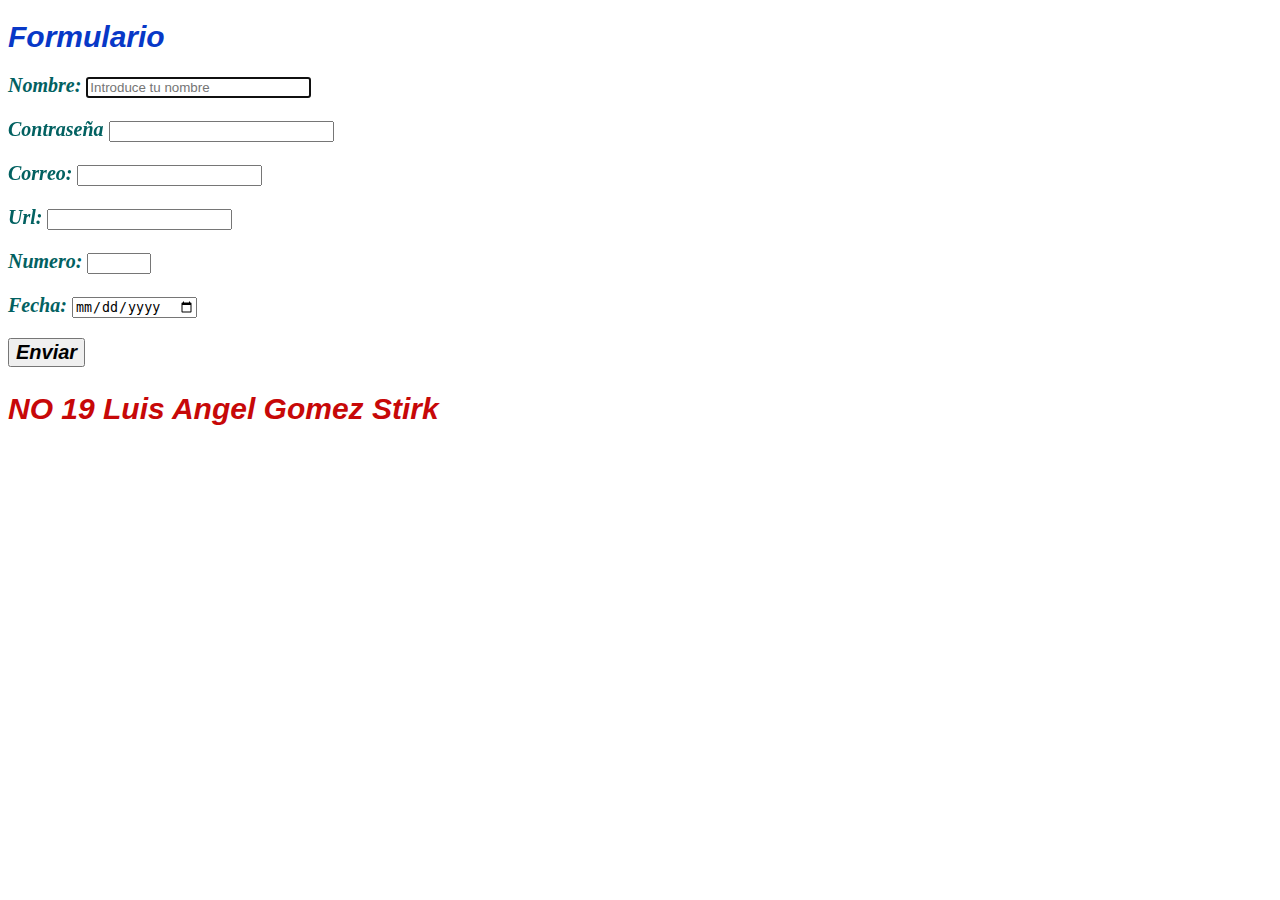
<file: index.html>
<!DOCTYPE html>
<html lang="es">
    <head>
        <meta charset="UTF-8">
        <meta name="Descripcion" content="Primera pagina Web">
        <meta name="Author" content="Luis Gomez">
        <meta name="viewport" content="width=devide-width,initial-scale=1.0">
        <title>19 Gomez Luis</title>
    </head>
    <link rel="stylesheet" href="style_19.css">
    <body>

        <h1>Formulario</h1>

        <form action="#" method="POST" autocomplete="off">
            <p>
                <label for="Nombre">Nombre:</label>
                <input type="text" id="Nombre" name="Nombre" size="25" maxlength="20" placeholder="Introduce tu nombre" required autofocus/>
            </p>

            <p>
                <label>Contrase&ntilde;a</label>
                <input type="password" id="password" name="password" size="25" required/>
            </p>

            <p>
                <label for="Correo">Correo:</label>
                <input type="email" id="correo" name="correo" />
            </p>

            <p>
                <label for="Url">Url:</label>
                <input type="url" id="url" name="url" />
            </p>

            <p>
                <label for="Numero">Numero:</label>
                <input type="number" id="Numero" name="Numero" min="1" max="100" step="1"/>
            </p>

            <p>
                <label for="fecha">Fecha:</label>
                <input type="date" id="fecha" name="fecha" />
            </p>
            <p>
                <button type="submit">Enviar</button>
            </p>

            <h2>  NO 19 Luis Angel Gomez Stirk</h2>

        </form>
    </body>
</html>
</file>
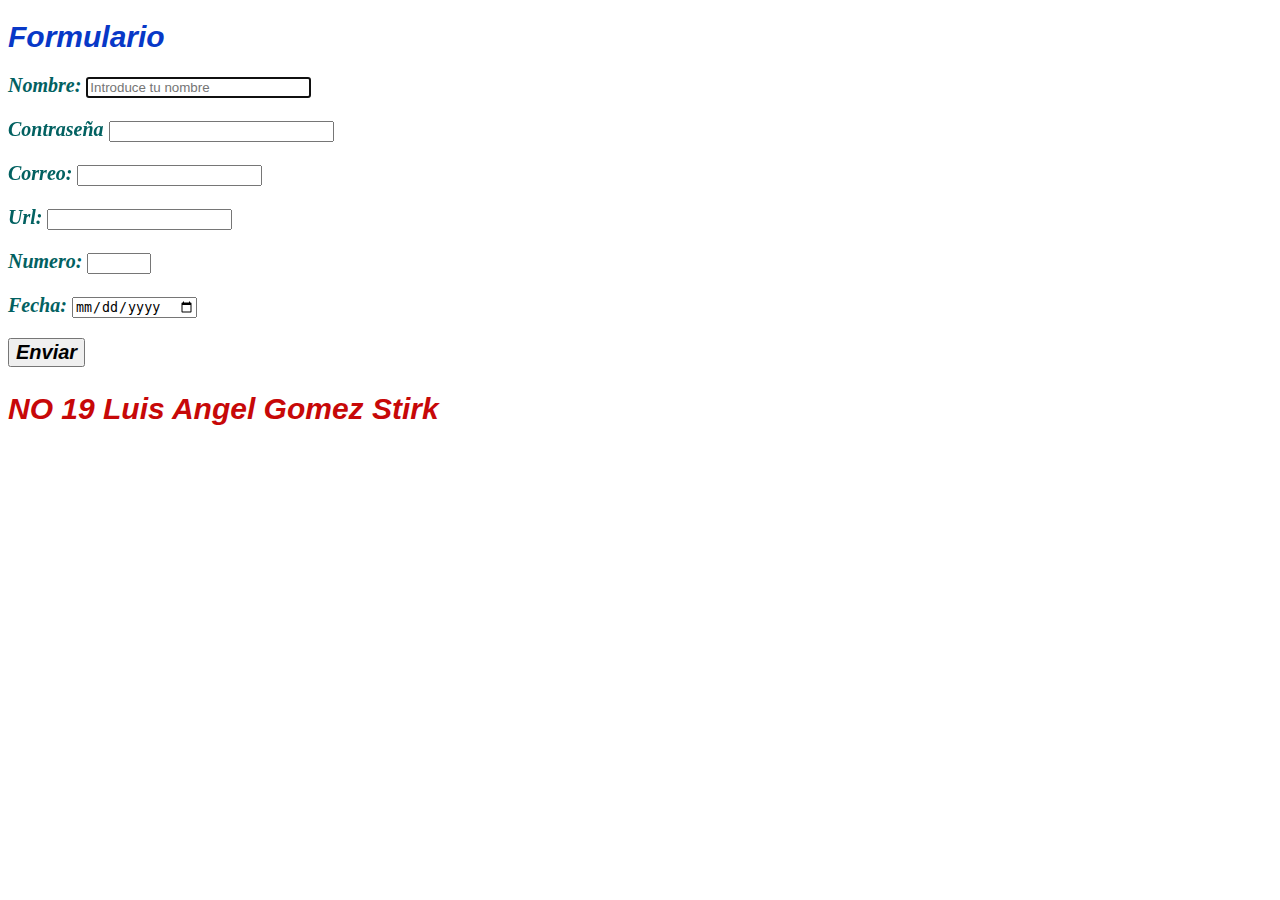
<file: index_19.html>
<!DOCTYPE html>
<html lang="es">
    <head>
        <meta charset="UTF-8">
        <meta name="Descripcion" content="Primera pagina Web">
        <meta name="Author" content="Luis Gomez">
        <meta name="viewport" content="width=devide-width,initial-scale=1.0">
        <title>19 Gomez Luis</title>
    </head>
    <link rel="stylesheet" href="style_19.css">
    <body>

        <h1>Formulario</h1>

        <form action="#" method="POST" autocomplete="off">
            <p>
                <label for="Nombre">Nombre:</label>
                <input type="text" id="Nombre" name="Nombre" size="25" maxlength="20" placeholder="Introduce tu nombre" required autofocus/>
            </p>

            <p>
                <label>Contrase&ntilde;a</label>
                <input type="password" id="password" name="password" size="25" required/>
            </p>

            <p>
                <label for="Correo">Correo:</label>
                <input type="email" id="correo" name="correo" />
            </p>

            <p>
                <label for="Url">Url:</label>
                <input type="url" id="url" name="url" />
            </p>

            <p>
                <label for="Numero">Numero:</label>
                <input type="number" id="Numero" name="Numero" min="1" max="100" step="1"/>
            </p>

            <p>
                <label for="fecha">Fecha:</label>
                <input type="date" id="fecha" name="fecha" />
            </p>
            <p>
                <button type="submit">Enviar</button>
            </p>

            <h2>  NO 19 Luis Angel Gomez Stirk</h2>

        </form>
    </body>
</html>
</file>
<file: style_19.css>
h1{
    font-family: Helvetica;
    font-size: 30px;
    font-weight: bold;
    font-style: italic;
    color: #0838c7;
   
    }

    h2{
        font-family: Impact, Haettenschweiler, 'Arial Narrow Bold', sans-serif;
        font-size: 30px;
        font-weight: bold;
        font-style: italic;
        color: #c70808;
       
        }

    body {
        
            font-family: fantasy;
            font-size: 20px;
            font-weight: bold;
            font-style: italic;
            color: #026161;
           
            
    }

    button {
        
            font-family: Helvetica;
            font-size: 20px;
            font-weight: bold;
            font-style: italic;
            color: black;
           
            
    }
</file>
